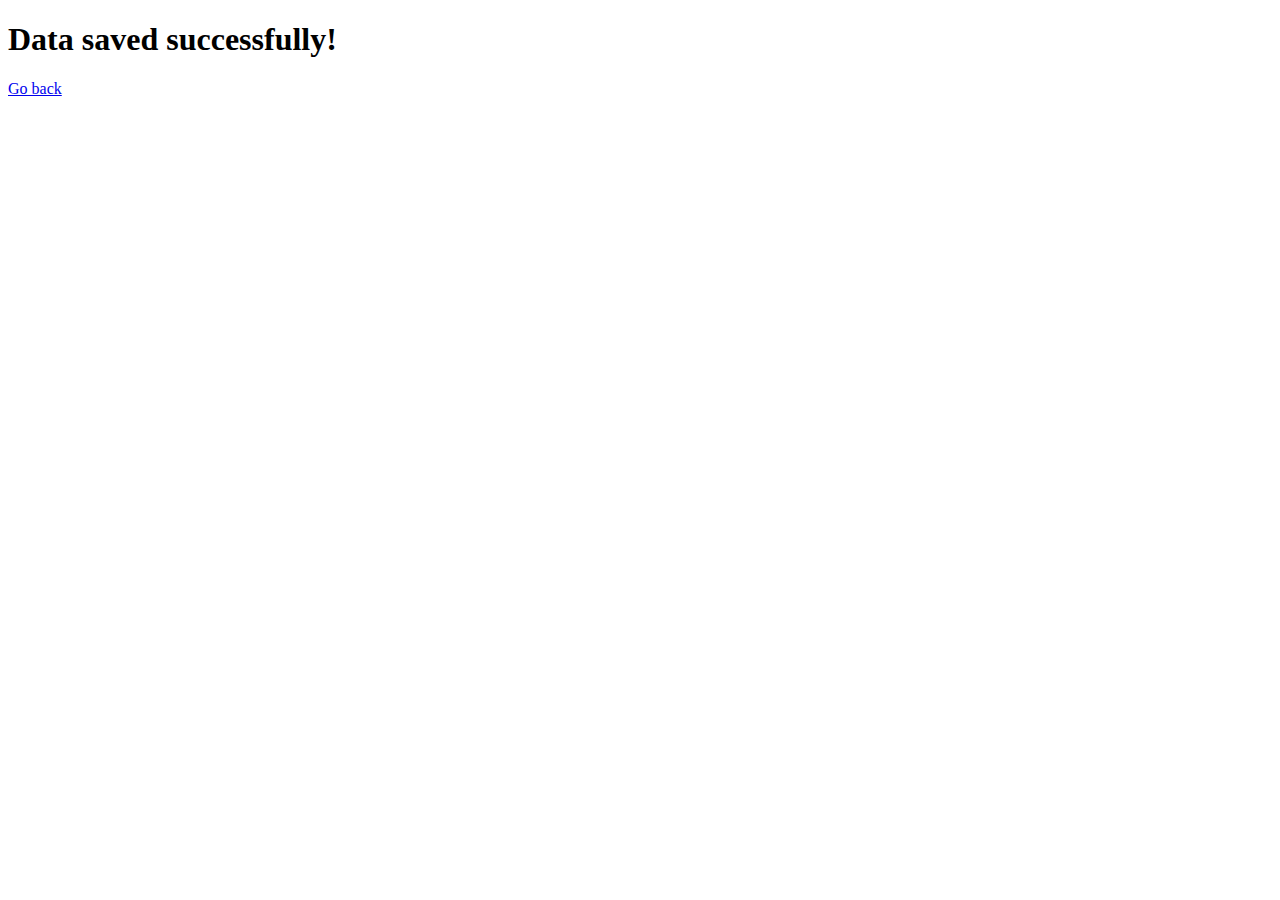
<file: proj/app/templates/success.html>
<!DOCTYPE html>
<html lang="en">
<head>
    <meta charset="UTF-8">
    <meta name="viewport" content="width=device-width, initial-scale=1.0">
    <title>Success</title>
</head>
<body>
    <h1>Data saved successfully!</h1>
    <a href="/">Go back</a>
</body>
</html>
</file>
